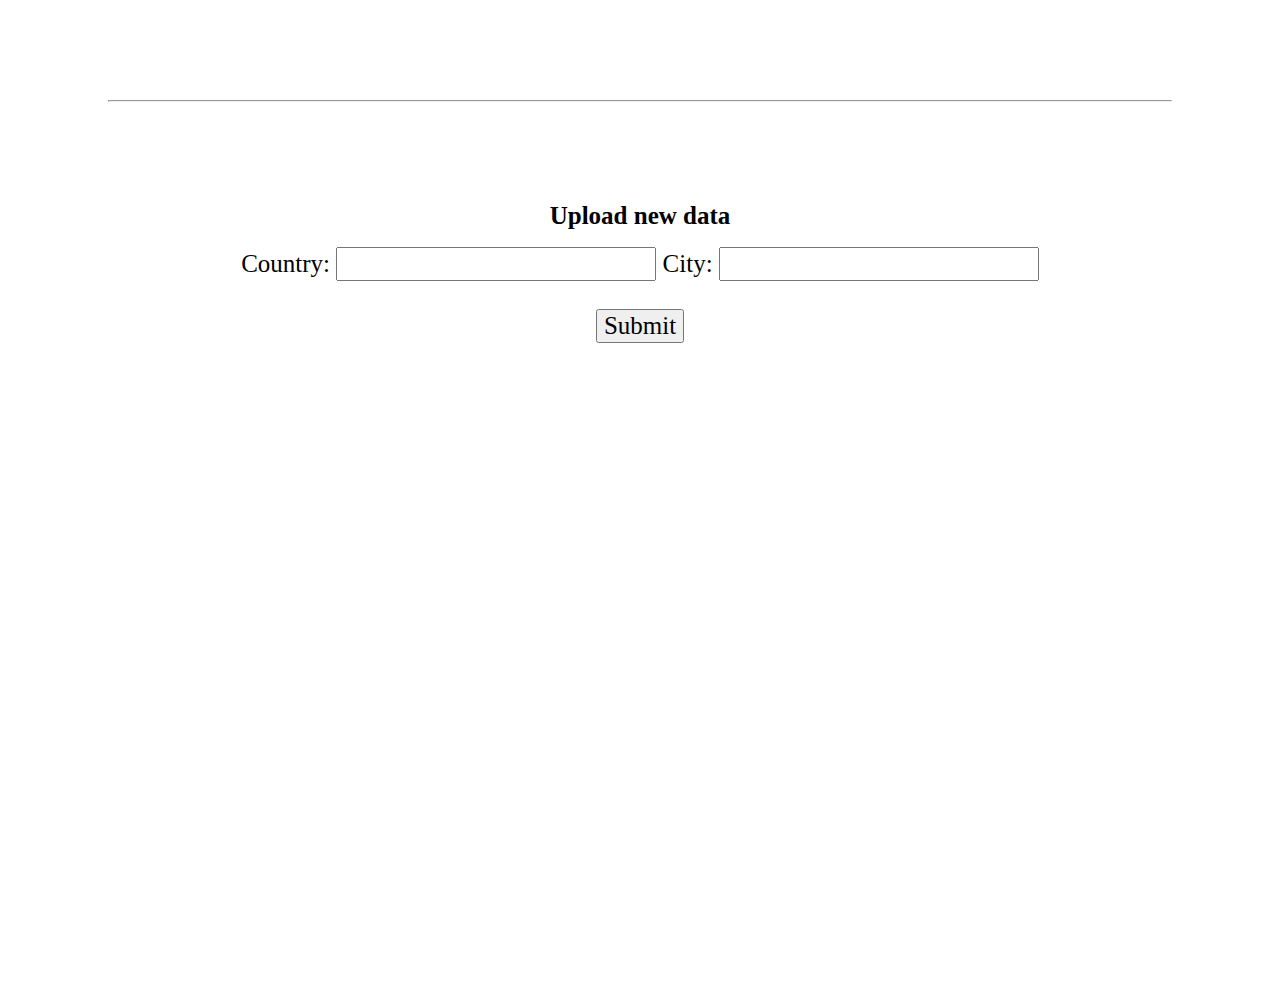
<file: semantic-web-project-web-app/index.html>
<!DOCTYPE html>
<html
	base="http://localhost:63342/semantic-web-project-web-app/index.html"
	lang="en"
	prefix="ex: http://example.org/
			rdfs: http://www.w3.org/2000/01/rdf-schema#
			geo: http://www.w3.org/2003/01/geo/wgs84_pos#
			xsd: http://www.w3.org/2001/XMLSchema#
			dbo: http://dbpedia.org/ontology/
			dbr: http://dbpedia.org/page/"
>
<head>
	<meta charset="UTF-8">
	<title>Bike stations</title>

	<link rel="stylesheet" type="text/css" href="css/index.css">

	<script src="https://ajax.googleapis.com/ajax/libs/jquery/3.4.1/jquery.min.js"></script>
	<script type="text/javascript" src="js/rdf.js"></script>
</head>

<body onload="getAllCountries()">
	<div id="getData"></div>

	<hr/>

	<div id="setData">
		<h1>Upload new data</h1>

		<form id="userForm" method="GET" action="upload.html">
			<label>Country: </label>
			<input type="text" name="country" required>

			<label>City: </label>
			<input type="text" name="city" required>

			<br/><br/>

			<input type="submit" value="Submit" />
		</form>
	</div>
</body>

</html>
</file>
<file: semantic-web-project-web-app/css/index.css>
* {
    font-family: roboto;
    font-size: 25px;
    text-align: center;
}

html {
    height: 100%;
}

body {
    /*background: url(../img/bike_station1.png) no-repeat;*/

    /* Full height */
    height: 100%;

    /* Center and scale the image nicely */
    background-position: center;
    background-repeat: no-repeat;
    background-size: cover;
}

#message {
    margin-top: 200px;
}

#citiesList {
    margin-left: 10px;
}

#countriesList {
    margin-right: 10px;
}

#div {
    position: relative;
    padding: 30px;
}

#uploadData, #getData {
    position: absolute;
    width: 100%;
}

#getDataIndex, #setDataIndex {
    margin-top: 100px;
}

hr {
    margin: 100px;
}

textarea {
    text-align: left;
    resize: none;
    font-size: 14px;
}

#specifyAttributes {
    margin-bottom: 100px;
    visibility: hidden;
}
</file>
